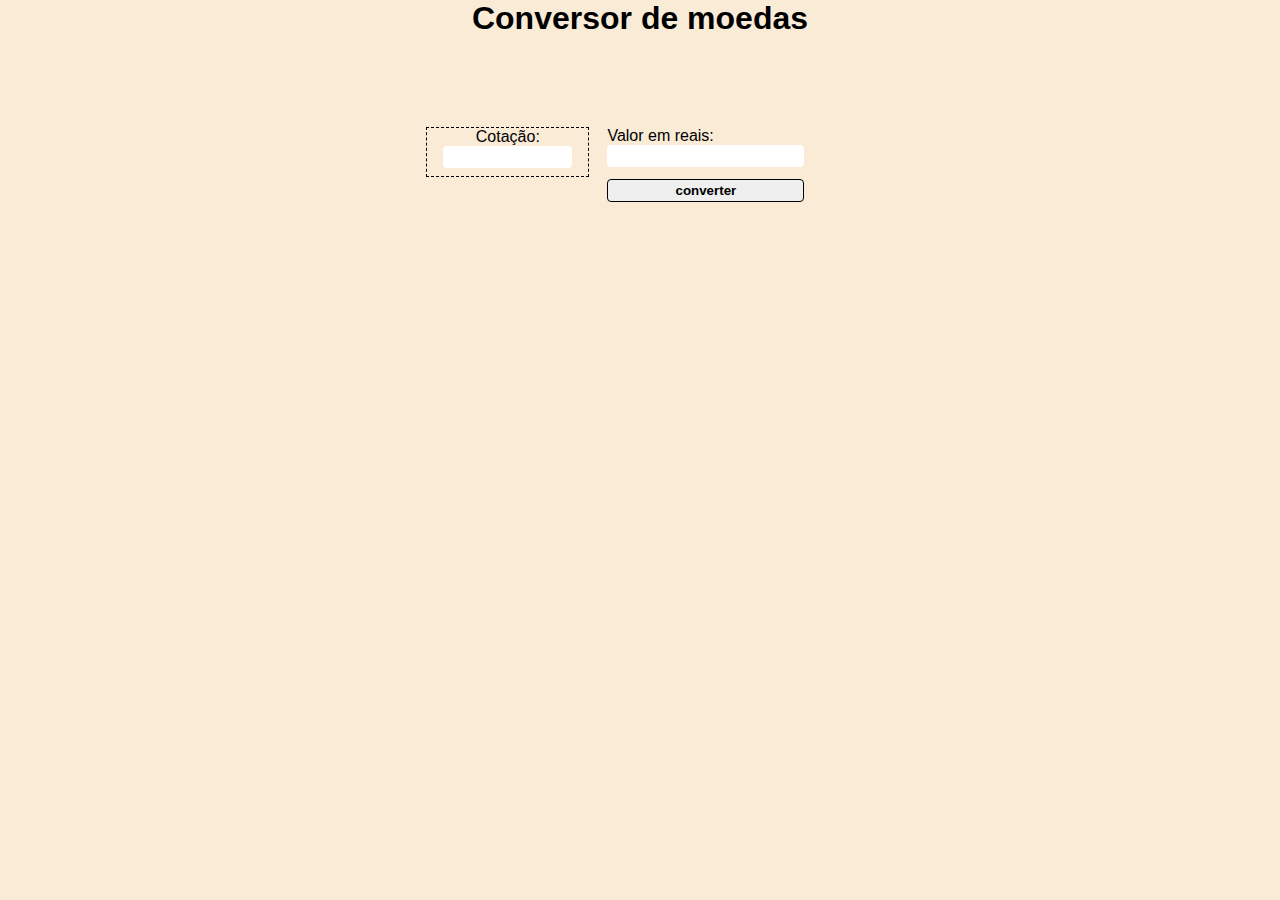
<file: exer1-conversor/index.html>
<!DOCTYPE html>
<html lang="en">
<head>
    <meta charset="UTF-8">
    <meta http-equiv="X-UA-Compatible" content="IE=edge">
    <meta name="viewport" content="width=device-width, initial-scale=1.0">
    <link rel="stylesheet" href="style.css">
    <title>Conversor</title>
</head>
<body>
    <h1>Conversor de moedas</h1>
<main>

    <!--   1 <div>
        
        <p><label for="number">Valor em reais: </label></p>
        <input type="number" id="valorDolar" required>
        <input class="button" type="submit" value="converter" onclick="converteDolar()">
        <h2 id="resultado"></h2>
    </div>-->

    <!--      2      <p> <label for="cotacaoDolar">Cotação do Dolar:</label></p>
            <input type="number" id="cotacaoDolar" required>
        </div>
        <div>   
            <p><label for="number">Valor em reais: </label></p>
            <input type="number" id="valorDolar" required>    
            <input class="button" type="submit" value="converter" onclick="converteDolar()">    
        </div>
    3
    -->
<section class="dolar">
    <div>
        <form action="">
            <p> <label for="cotacao">Cotação:</label></p>
            <input type="number" id="cotacao" required>
        </div>
        <div>   
            <p><label for="number">Valor em reais: </label></p>
            <input type="number" id="valor" required>    
            <input class="button" type="submit" value="converter">    
        </div>
        </form>

</section>
</main>
<h2 id="resultado"></h2>

    <script src="script.js"></script>
</body>
</html>
</file>
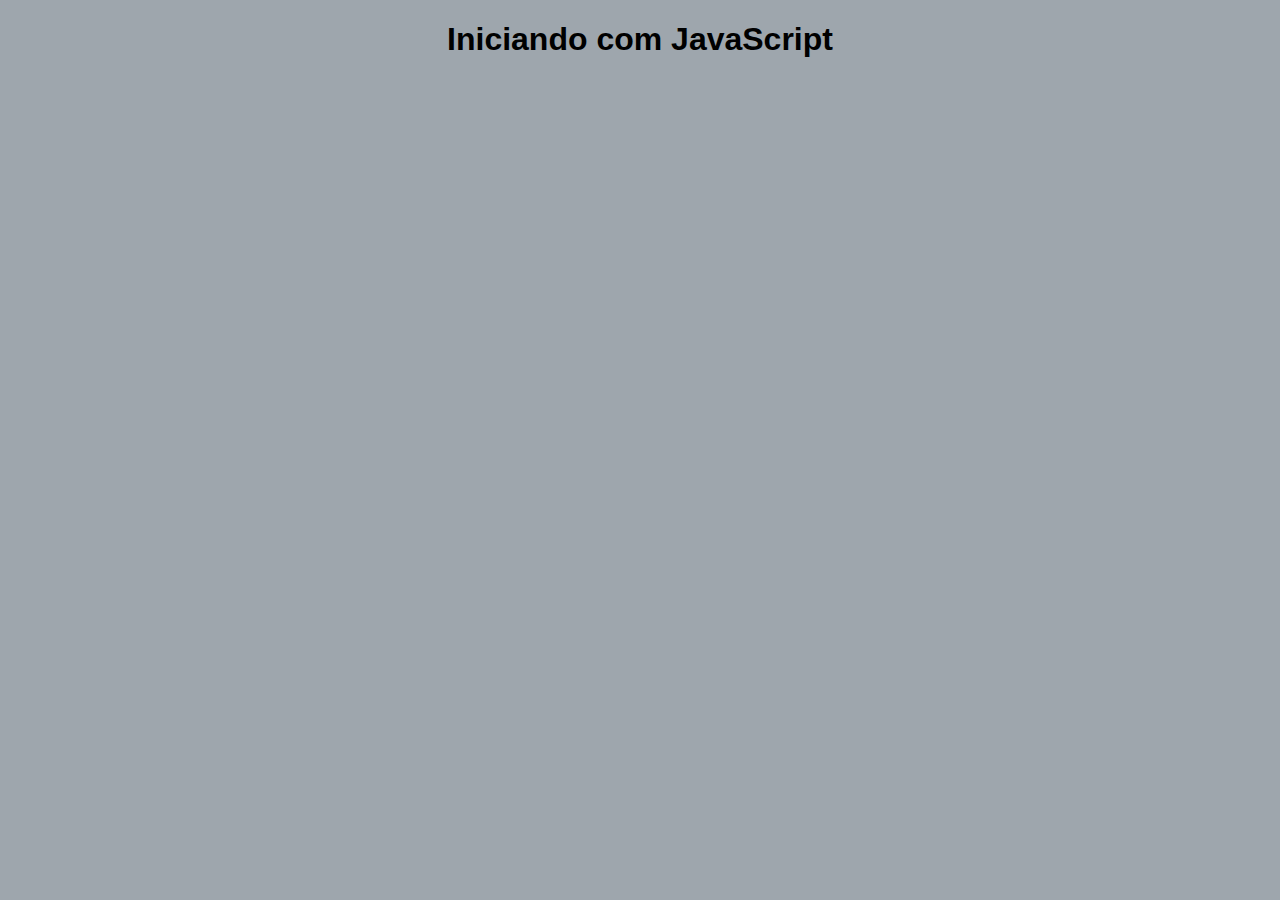
<file: 01-sintaxe/sintaxe.html>
<!DOCTYPE html>
<html lang="pt-br">
<head>
    <meta charset="UTF-8">
    <meta http-equiv="X-UA-Compatible" content="IE=edge">
    <meta name="viewport" content="width=device-width, initial-scale=1.0">
    <link rel="stylesheet" href="sintaxe-js.css">
    <title>Sintaxe - JavaScript</title>
    <script src="sintaxe.js"></script>
</head>
<body>
    <h1>Iniciando com JavaScript</h1>


</body>
</html>
</file>
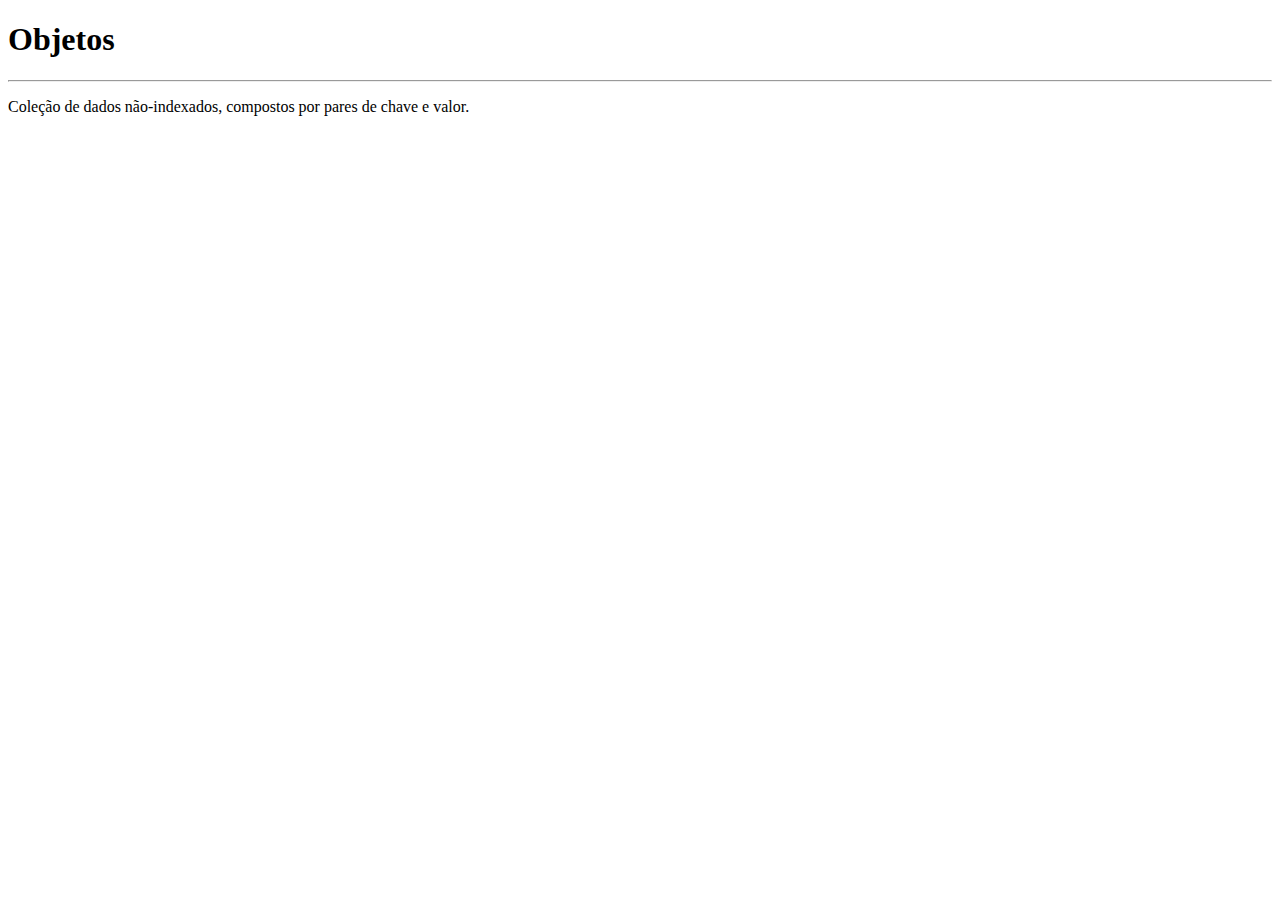
<file: 03-objetos/objetos.html>
<!DOCTYPE html>
<html lang="en">
<head>
    <meta charset="UTF-8">
    <meta http-equiv="X-UA-Compatible" content="IE=edge">
    <meta name="viewport" content="width=device-width, initial-scale=1.0">
    <title>Objetos</title>
</head>
<body>
    <h1>Objetos</h1>
    <hr>
    <p>Coleção de dados não-indexados, compostos por pares de chave e valor.</p>
    
    <script src="objetos.js"></script>
</body>
</html>
</file>
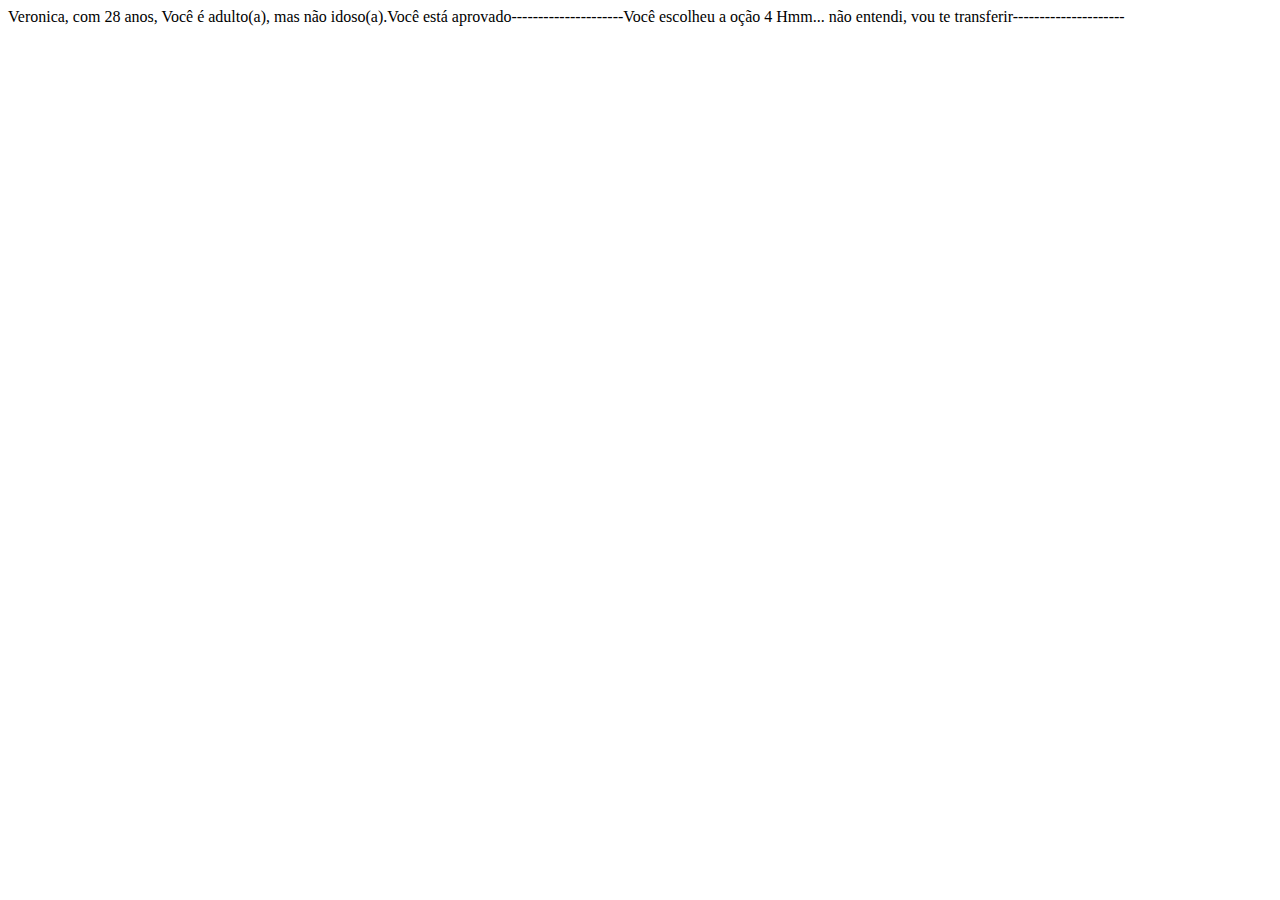
<file: 04-condicionais/condicionais.html>
<!DOCTYPE html>
<html lang="pt-br">
<head>
    <meta charset="UTF-8">
    <meta http-equiv="X-UA-Compatible" content="IE=edge">
    <meta name="viewport" content="width=device-width, initial-scale=1.0">
    <title>Condicionais</title>
</head>
<body>
    
</body>
<script src="condicionais.js"></script>
</html>
</file>
<file: exer1-conversor/style.css>
*, *::before, *::after{
    box-sizing: border-box;
    margin: 0;
    padding: 0;
}

body{
    background-color: antiquewhite;
    font-family: 'Segoe UI', Tahoma, Geneva, Verdana, sans-serif;
}
section{
    display: flex;
    justify-content: center;
}

h1, h2, h3{
    text-align: center;
    margin-bottom: 7%;
}
form{
    width: 90%;
    text-align: center;
    border: 1px dashed black;
    margin-bottom: 7%;
}

input{
    width: 80%;
    font-weight: bold;
    margin-bottom: 5%;
    height: 2.5vh;
    border-radius: 4px;
    border: none;
}

.button{
    border: solid 1px black;
    margin-bottom: 7%;
}
</file>
<file: 01-sintaxe/sintaxe-js.css>
html{
    box-sizing: border-box;
    font-family: 'Segoe UI', Tahoma, Geneva, Verdana, sans-serif;
}

body{
    background-color: rgb(158, 166, 173);
    text-align: center;
}
</file>
